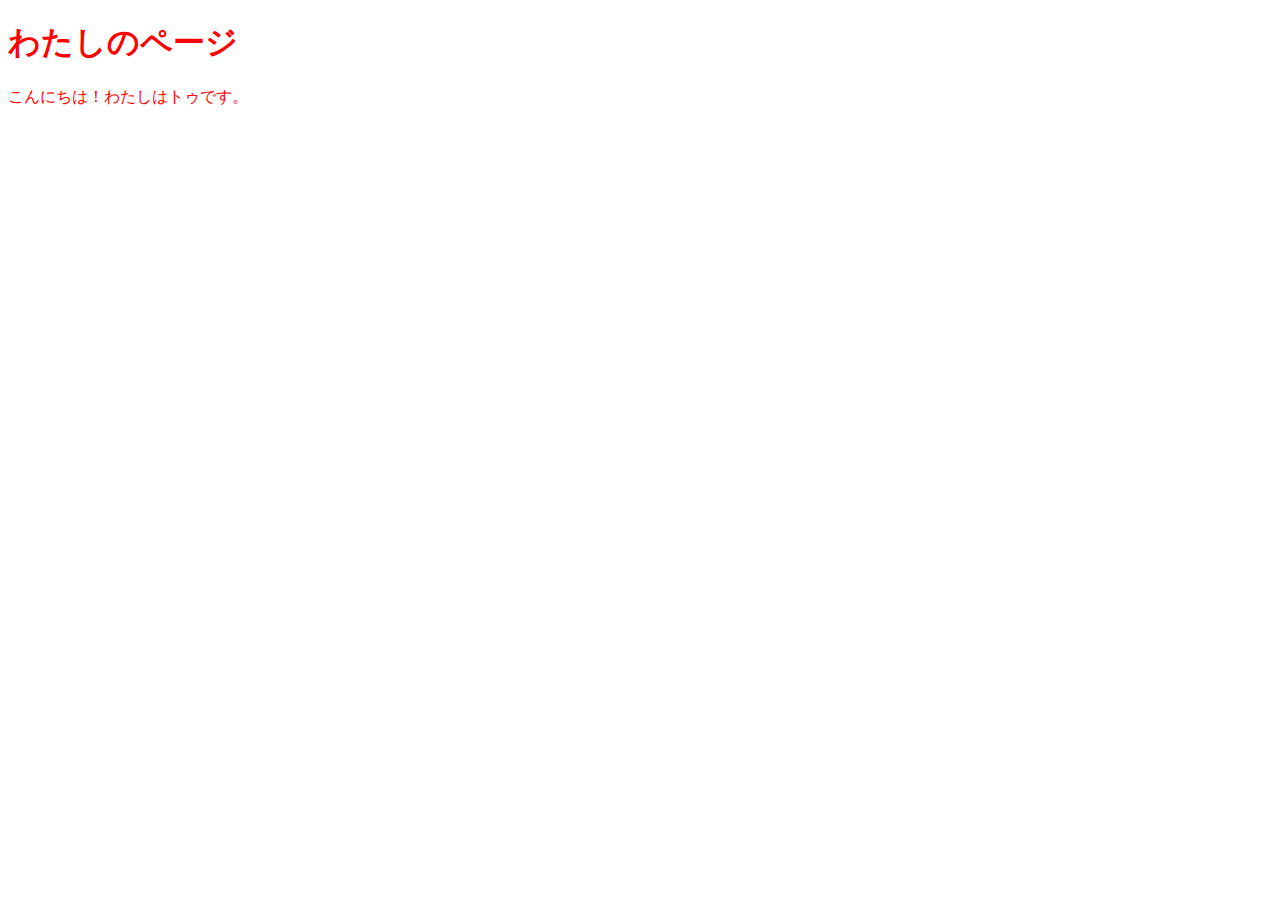
<file: 練習/index.html>
﻿<!DOCTYPE html>
<html lang="ja">
  <head>
    <title>じこしょうかい</title>
    
  </head>
  <body>
    <h1 style="color: red;">わたしのページ</h1>
    <p>こんにちは！わたしはトゥです。</p>
    <link rel="stylesheet" href="style.css"></link>
  </body>
</html>
</file>
<file: 練習/style.css>
@charset "utf-8";
p {
    color: red;
}
</file>
